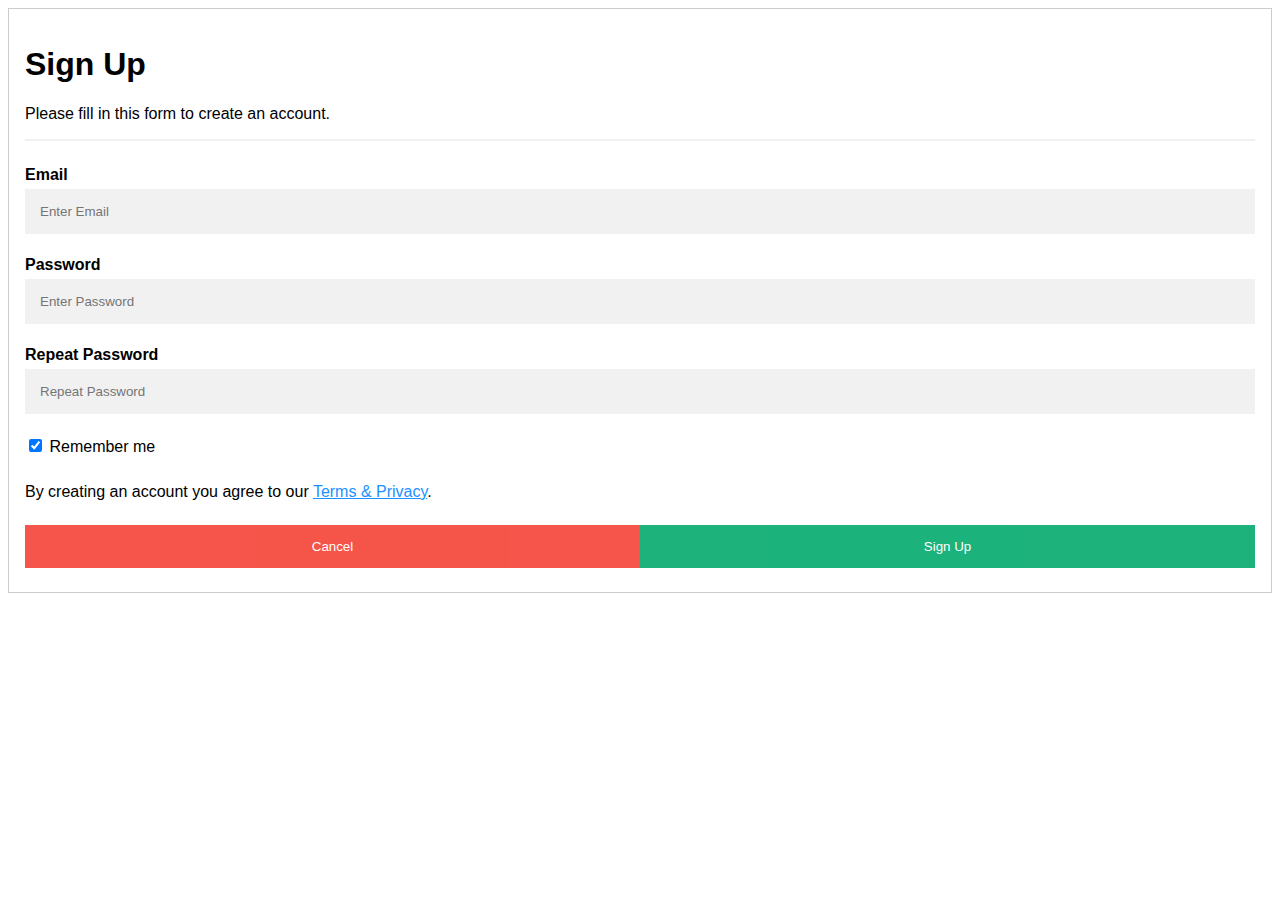
<file: signup.html>
<!DOCTYPE html>
<html>
  <style>
    body {
      font-family: Arial, Helvetica, sans-serif;
    }
    * {
      box-sizing: border-box;
    }

    /* Full-width input fields */
    input[type="text"],
    input[type="password"] {
      width: 100%;
      padding: 15px;
      margin: 5px 0 22px 0;
      display: inline-block;
      border: none;
      background: #f1f1f1;
    }

    input[type="text"]:focus,
    input[type="password"]:focus {
      background-color: #ddd;
      outline: none;
    }

    hr {
      border: 1px solid #f1f1f1;
      margin-bottom: 25px;
    }

    /* Set a style for all buttons */
    button {
      background-color: #04aa6d;
      color: white;
      padding: 14px 20px;
      margin: 8px 0;
      border: none;
      cursor: pointer;
      width: 100%;
      opacity: 0.9;
    }

    button:hover {
      opacity: 1;
    }

    /* Extra styles for the cancel button */
    .cancelbtn {
      padding: 14px 20px;
      background-color: #f44336;
    }

    /* Float cancel and signup buttons and add an equal width */
    .cancelbtn,
    .signupbtn {
      float: left;
      width: 50%;
    }

    /* Add padding to container elements */
    .container {
      padding: 16px;
    }

    /* Clear floats */
    .clearfix::after {
      content: "";
      clear: both;
      display: table;
    }

    /* Change styles for cancel button and signup button on extra small screens */
    @media screen and (max-width: 300px) {
      .cancelbtn,
      .signupbtn {
        width: 100%;
      }
    }
  </style>
  <body>
    <form action="javascript: onSignUp()" style="border: 1px solid #ccc">
      <div class="container">
        <h1>Sign Up</h1>
        <p>Please fill in this form to create an account.</p>
        <hr />

        <label for="email"><b>Email</b></label>
        <input type="text" placeholder="Enter Email" name="email" required />

        <label for="psw"><b>Password</b></label>
        <input
          type="password"
          placeholder="Enter Password"
          name="psw"
          required
        />

        <label for="psw-repeat"><b>Repeat Password</b></label>
        <input
          type="password"
          placeholder="Repeat Password"
          name="psw-repeat"
          required
        />

        <label>
          <input
            type="checkbox"
            checked="checked"
            name="remember"
            style="margin-bottom: 15px"
          />
          Remember me
        </label>

        <p>
          By creating an account you agree to our
          <a href="#" style="color: dodgerblue">Terms & Privacy</a>.
        </p>

        <div class="clearfix">
          <button type="button" class="cancelbtn">Cancel</button>
          <button type="submit" class="signupbtn">Sign Up</button>
        </div>
      </div>
    </form>
    <script src="script.js"></script>
    <script src="signup.js"></script>
  </body>
</html>
</file>
